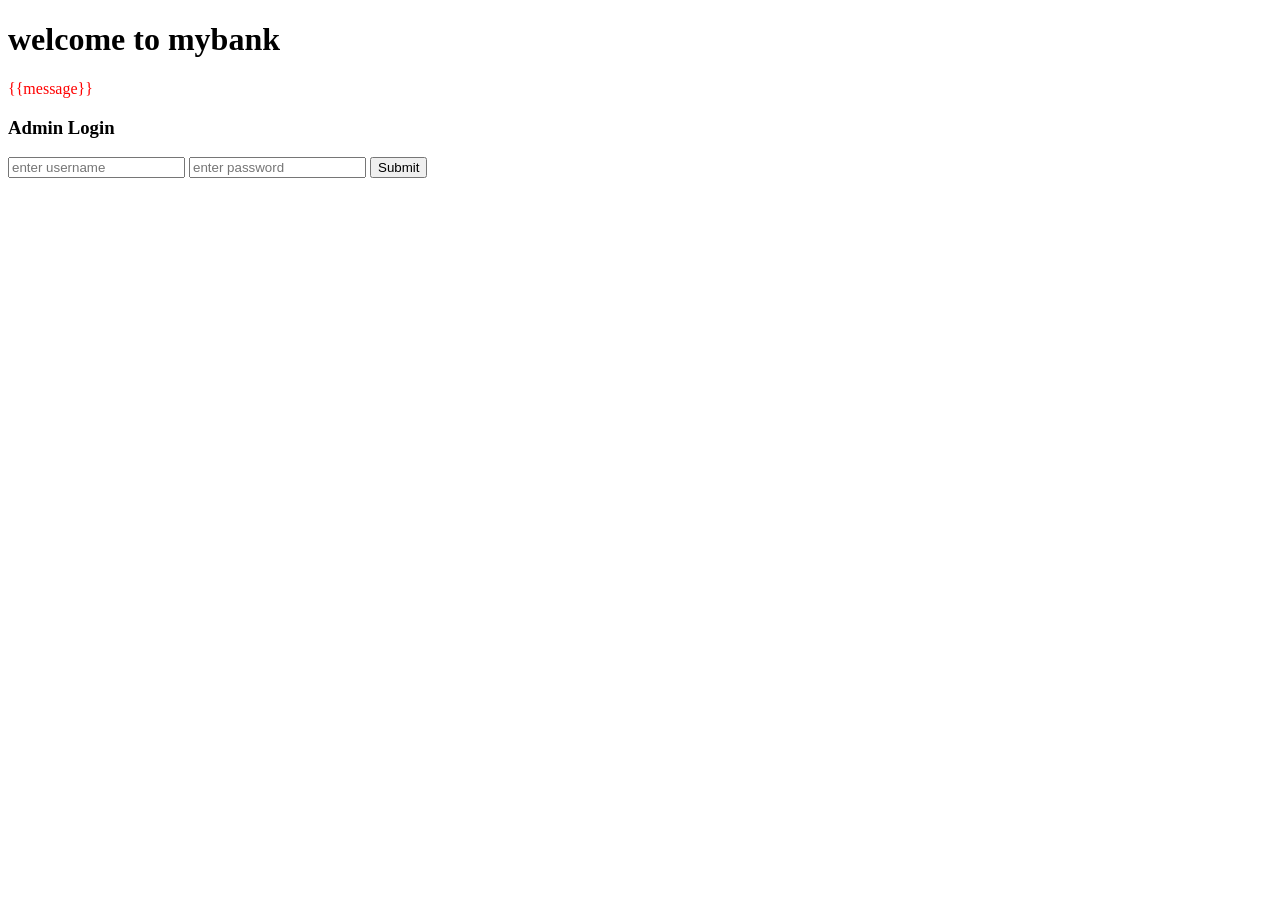
<file: MYBANK/templates/index.html>
<!DOCTYPE html>
<html lang="en">
<head>
    <meta charset="UTF-8">
    <meta name="viewport" content="width=device-width, initial-scale=1.0">
    <title>Document</title>
</head>
<body>
    <h1>welcome to mybank</h1>
    <p style="color: red;">{{message}}</p>
    <form action="/adminDashboard" method="POST">
        <h3>Admin Login</h3>
        <input type="text" name="username" placeholder="enter username">
        <input type="text" name="password" placeholder="enter password">
        <button type="Admin Login">Submit</button>
    </form>
</body>
</html>
</file>
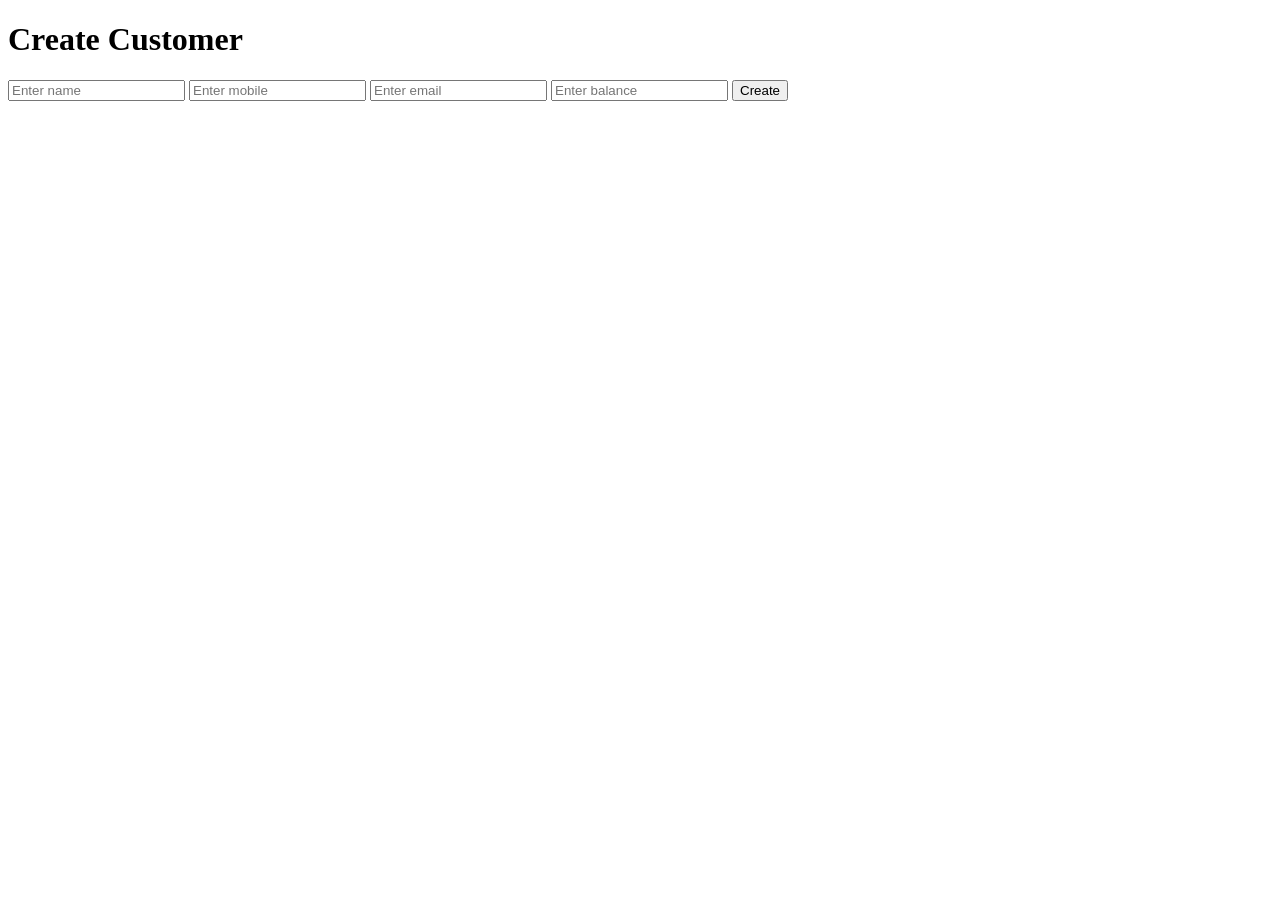
<file: MYBANK/templates/createCustomer.html>
<!DOCTYPE html>
<html lang="en">
<head>
    <meta charset="UTF-8">
    <meta name="viewport" content="width=device-width, initial-scale=1.0">
    <title>Document</title>
</head>
<body>
   <h1>Create Customer</h1>
    <form action="/insertData" method="POST">
      <input type="text" name="name" placeholder="Enter name" />
      <input type="text" name="mobile" placeholder="Enter mobile" />
      <input type="text" name="email" placeholder="Enter email" />
      <input type="text" name="balance" placeholder="Enter balance" />
      <button type="submit">Create</button>
    </form>
</form>
</body>
</html>
</file>
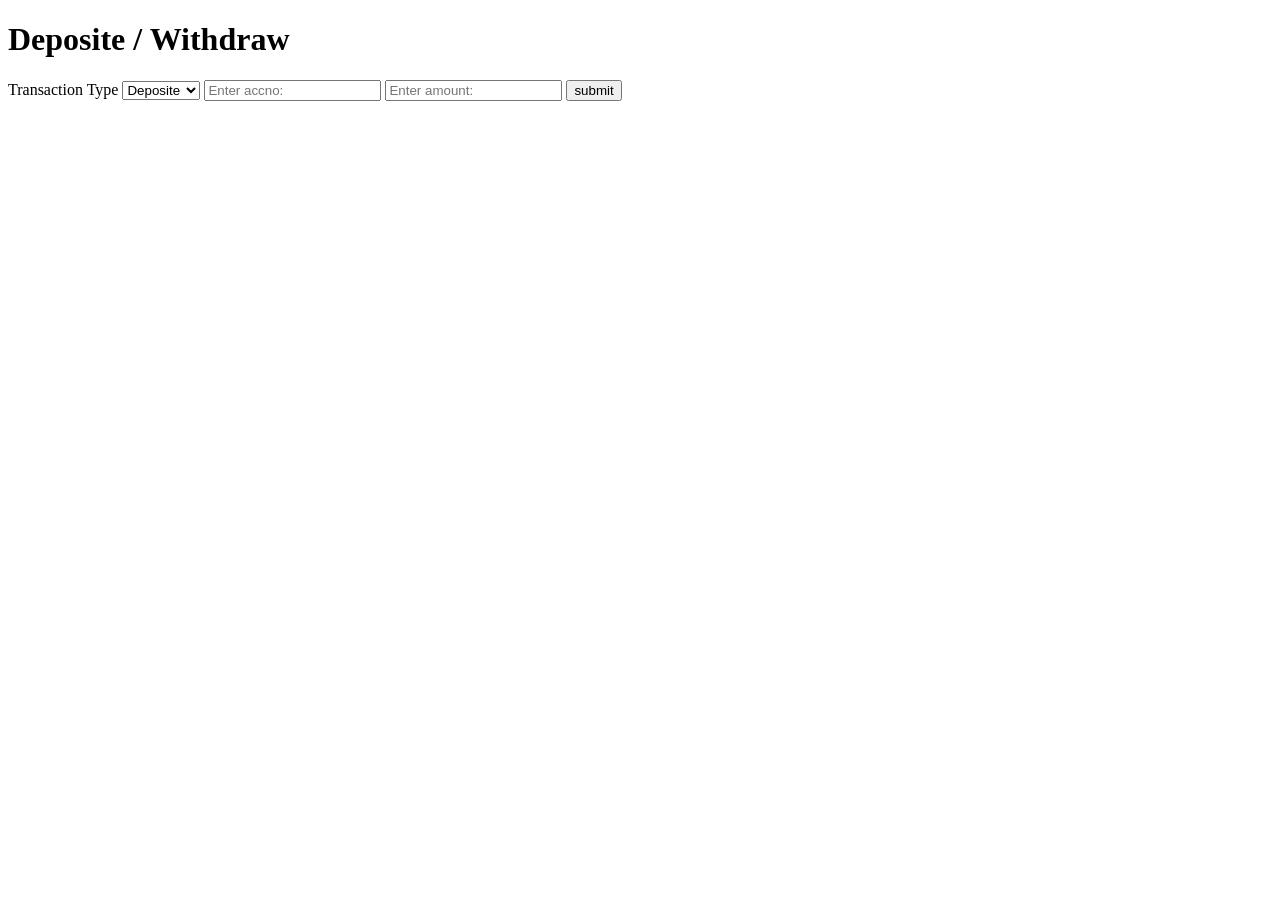
<file: MYBANK/templates/transaction.html>
<!DOCTYPE html>
<html lang="en">
<head>
    <meta charset="UTF-8">
    <meta name="viewport" content="width=device-width, initial-scale=1.0">
    <title>Document</title>
</head>
<body>
    <form action="/transaction" method="POST">
        <h1>Deposite / Withdraw</h1>
        <label for="tt">Transaction Type</label>
        <select name="t_type" id="tt">
            <option value="deposite">Deposite</option>
            <option value="withdraw">Withdraw</option>
        </select>
        <input type="text" name="caccno" placeholder="Enter accno:">
        <input type="text" name="amount" placeholder="Enter amount:">
        <button type="submit">submit</button>
    </form>
</body>
</html>
</file>
